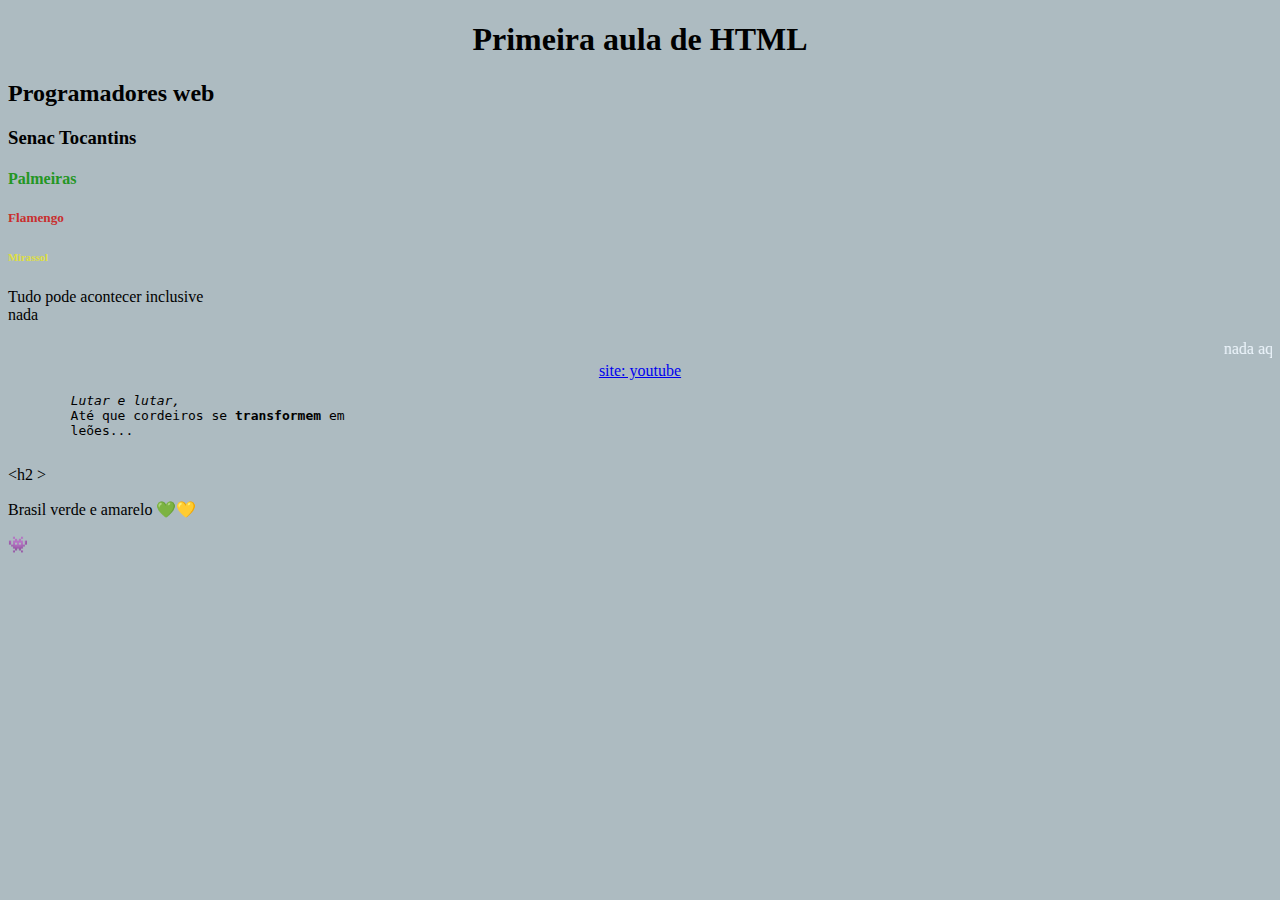
<file: primeira_aula.html>
<!DOCTYPE html> <!--'!' e ENTER para abrir o html pré definido-->
<html lang="pt-br">
<head>
    <meta charset="UTF-8">
    <meta name="viewport" content="width=device-width, initial-scale=1.0">
    <title>HTML aula01</title> <!-- para o nome da página-->
</head>
<body style="background-color: rgba(111, 136, 146, 0.568);">

    <!--Tamanho de titulos-->
    <h1 style="text-align: center;">Primeira aula de HTML</h1>
    <h2>Programadores web</h2>
    <h3>Senac Tocantins</h3>
    <h4 style="color: #249624;">Palmeiras</h4>
    <h5 style="color: rgb(201, 46, 46);">Flamengo</h5>
    <h6 style="color: rgb(223, 223, 65)">Mirassol</h6>

    <!--Parênteses-->
    <p>Tudo pode acontecer inclusive <br> nada</p>

    <!--Animação html (em desuso)-->
    <marquee style="color: aliceblue;"> nada aqui</marquee>

    <!--Para linkar-->
    <div style="text-align: center;">
    <a target="_blank" href="https:/youtube.com">site: youtube </a>
    </div>

    <!--Para texto pré-formatado -->
    <pre>
        <i>Lutar e lutar,</i> <!-- i para italico-->
        Até que cordeiros se <b>transformem</b> em <!-- b para negrito-->
        leões...
    </pre>
    
     &lt;h2 &gt; <!-- para mostrar maior que e menor que-->
    <p>Brasil&nbsp;verde e amarelo 💚💛</p> <!--espaço-->
    <p>&#x1F47E</p>
    


</body>
</html>
</file>
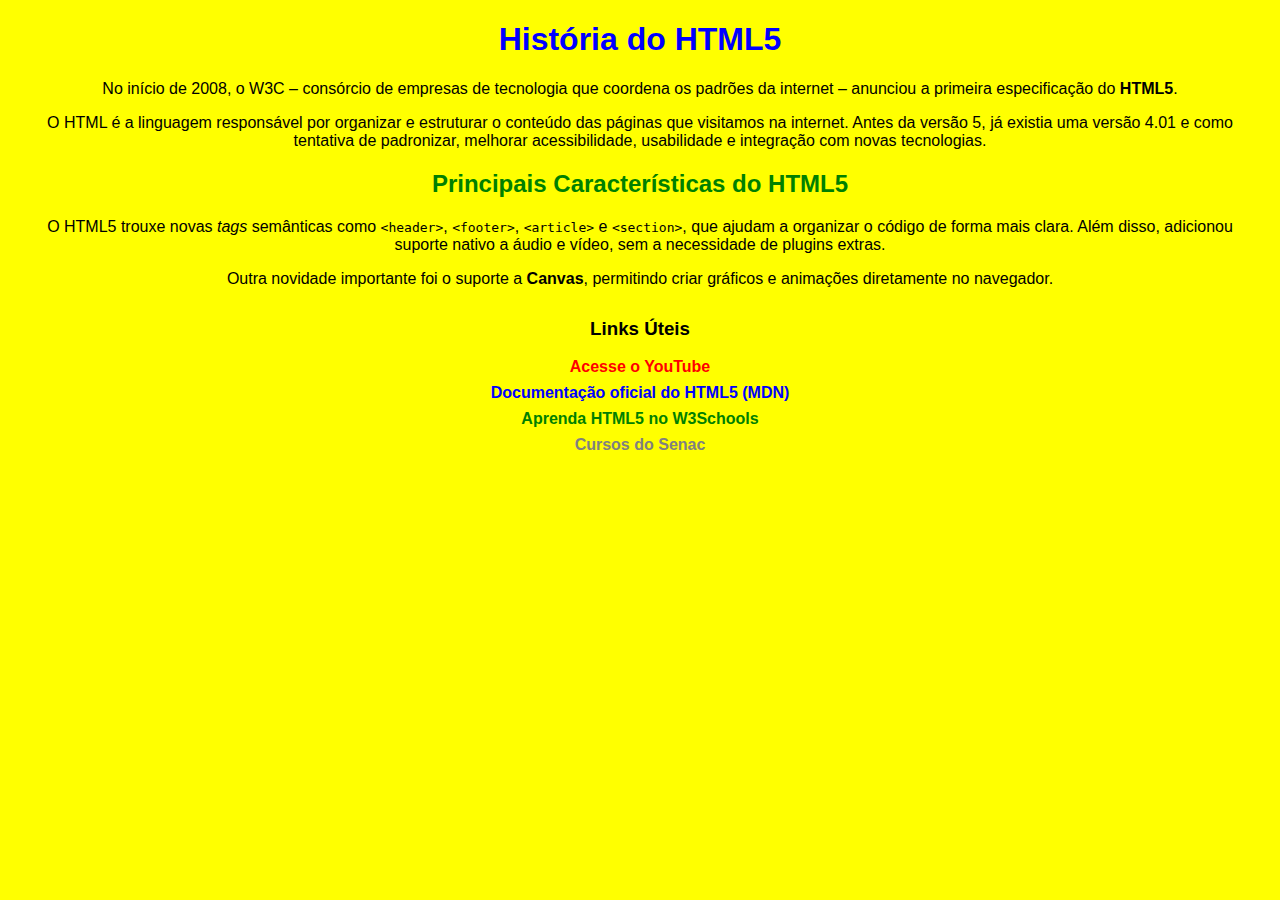
<file: tarefa.html>
<!DOCTYPE html>
<html lang="pt-BR">
<head>
    <meta charset="UTF-8">
    <title>História do HTML5</title>
    <style>
        body {
            background-color: yellow;
            font-family: Arial, sans-serif;
            margin: 20px;
        }
        h1 {
            color: blue;
            text-align: center;
        }
        h2 {
            color: green;
            text-align: center;
        }
        p {
            text-align: justify;
        }
        .links {
            margin-top: 30px;
            text-align: center;
        }
        .links a {
            display: block;
            margin: 8px;
            text-decoration: none;
            font-weight: bold;
        }
        .youtube { color: red; }
        .mdn { color: blue; }
        .w3schools { color: green; }
        .senac { color: gray; }
    </style>
</head>
<body>
    <h1>História do HTML5</h1>
    <p style="text-align: center; "  > 
        No início de 2008, o W3C – consórcio de empresas de tecnologia que coordena os padrões da internet – 
        anunciou a primeira especificação do <b>HTML5</b>.
    </p>
    <p style="text-align: center; "  > 
        O HTML é a linguagem responsável por organizar e estruturar o conteúdo das páginas que visitamos na internet. 
        Antes da versão 5, já existia uma versão 4.01 e como tentativa de padronizar, melhorar acessibilidade, usabilidade e 
        integração com novas tecnologias.
    </p>

    <h2>Principais Características do HTML5</h2>
    <p style="text-align: center; "  > 
        O HTML5 trouxe novas <i>tags</i> semânticas como <code>&lt;header&gt;</code>, <code>&lt;footer&gt;</code>, 
        <code>&lt;article&gt;</code> e <code>&lt;section&gt;</code>, que ajudam a organizar o código de forma mais clara. 
        Além disso, adicionou suporte nativo a áudio e vídeo, sem a necessidade de plugins extras.
    </p>
    <p style="text-align: center; "  > 
        Outra novidade importante foi o suporte a <b>Canvas</b>, permitindo criar gráficos e animações diretamente no navegador.
    </p>

    <div class="links">
        <h3>Links Úteis</h3>
        <a href="https://www.youtube.com" target="_blank" class="youtube">Acesse o YouTube</a>
        <a href="https://developer.mozilla.org/pt-BR/docs/Web/HTML" target="_blank" class="mdn">Documentação oficial do HTML5 (MDN)</a>
        <a href="https://www.w3schools.com/html/" target="_blank" class="w3schools">Aprenda HTML5 no W3Schools</a>
        <a href="https://www.to.senac.br/" target="_blank" class="senac">Cursos do Senac</a>
    </div>
</body>
</html>
</file>
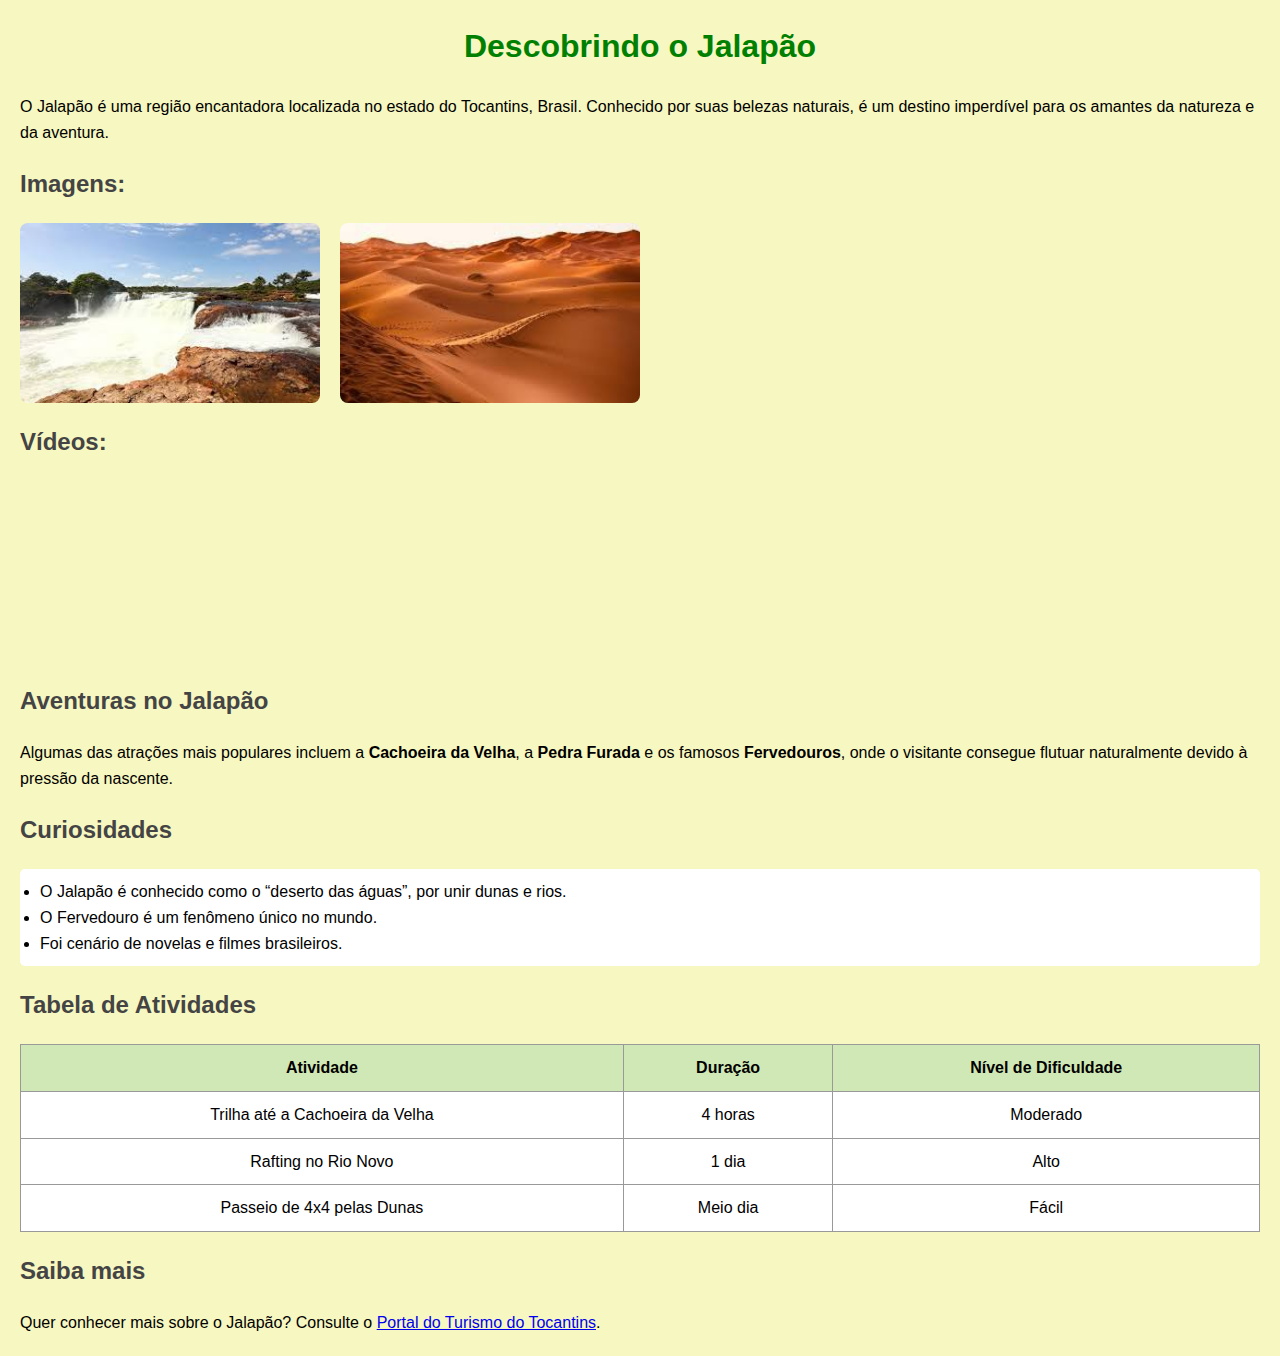
<file: tarefa_online.html>
<!DOCTYPE html>
<html lang="pt-BR">
<head>
    <meta charset="UTF-8">
    <title>Descobrindo o Jalapão</title>
    <style>
        body {
            font-family: Arial, sans-serif;
            background-color: #f7f7c1;
            margin: 20px;
            line-height: 1.6;
        }
        h1 {
            color: green;
            text-align: center;
        }
        h2 {
            color: #444;
        }
        .imagens, .videos {
            display: flex;
            gap: 20px;
            margin-bottom: 20px;
        }
        .imagens img, .videos iframe {
            width: 300px;
            height: 180px;
            border-radius: 8px;
        }
        ul {
            background: #fff;
            padding: 10px 20px;
            border-radius: 5px;
        }
        table {
            width: 100%;
            border-collapse: collapse;
            margin: 15px 0;
            background: #fff;
        }
        table, th, td {
            border: 1px solid #999;
        }
        th, td {
            padding: 10px;
            text-align: center;
        }
        th {
            background: #d0e8b5;
        }
    </style>
</head>
<body>
    <h1>Descobrindo o Jalapão</h1>

    <p>O Jalapão é uma região encantadora localizada no estado do Tocantins, Brasil. Conhecido por suas belezas naturais, é um destino imperdível para os amantes da natureza e da aventura.</p>

    <h2>Imagens:</h2>
    <div class="imagens">
        <img src="[data-uri]">
        <img src="[data-uri]">
       
    </div>

    <h2>Vídeos:</h2>
    <div class="videos">
    <iframe width="560" height="315" src="https://www.youtube.com/embed/R2V07E58Gwg?si=J_lwdMxnchwa6oob" title="YouTube video player" frameborder="0" allow="accelerometer; autoplay; clipboard-write; encrypted-media; gyroscope; picture-in-picture; web-share" referrerpolicy="strict-origin-when-cross-origin" allowfullscreen></iframe>
    <iframe width="560" height="315" src="https://www.youtube.com/embed/pbrQoU6mqAA?si=UBUdZV36z998eE8u" title="YouTube video player" frameborder="0" allow="accelerometer; autoplay; clipboard-write; encrypted-media; gyroscope; picture-in-picture; web-share" referrerpolicy="strict-origin-when-cross-origin" allowfullscreen></iframe>
    </div>

    <h2>Aventuras no Jalapão</h2>
    <p>Algumas das atrações mais populares incluem a <b>Cachoeira da Velha</b>, a <b>Pedra Furada</b> e os famosos <b>Fervedouros</b>, onde o visitante consegue flutuar naturalmente devido à pressão da nascente.</p>

    <h2>Curiosidades</h2>
    <ul>
        <li>O Jalapão é conhecido como o “deserto das águas”, por unir dunas e rios.</li>
        <li>O Fervedouro é um fenômeno único no mundo.</li>
        <li>Foi cenário de novelas e filmes brasileiros.</li>
    </ul>

    <h2>Tabela de Atividades</h2>
    <table>
        <tr>
            <th>Atividade</th>
            <th>Duração</th>
            <th>Nível de Dificuldade</th>
        </tr>
        <tr>
            <td>Trilha até a Cachoeira da Velha</td>
            <td>4 horas</td>
            <td>Moderado</td>
        </tr>
        <tr>
            <td>Rafting no Rio Novo</td>
            <td>1 dia</td>
            <td>Alto</td>
        </tr>
        <tr>
            <td>Passeio de 4x4 pelas Dunas</td>
            <td>Meio dia</td>
            <td>Fácil</td>
        </tr>
    </table>

    <h2>Saiba mais</h2>
    <p>Quer conhecer mais sobre o Jalapão? Consulte o 
        <a href="https://www.turismo.to.gov.br" target="_blank">Portal do Turismo do Tocantins</a>.
    </p>
</body>
</html>
</file>
